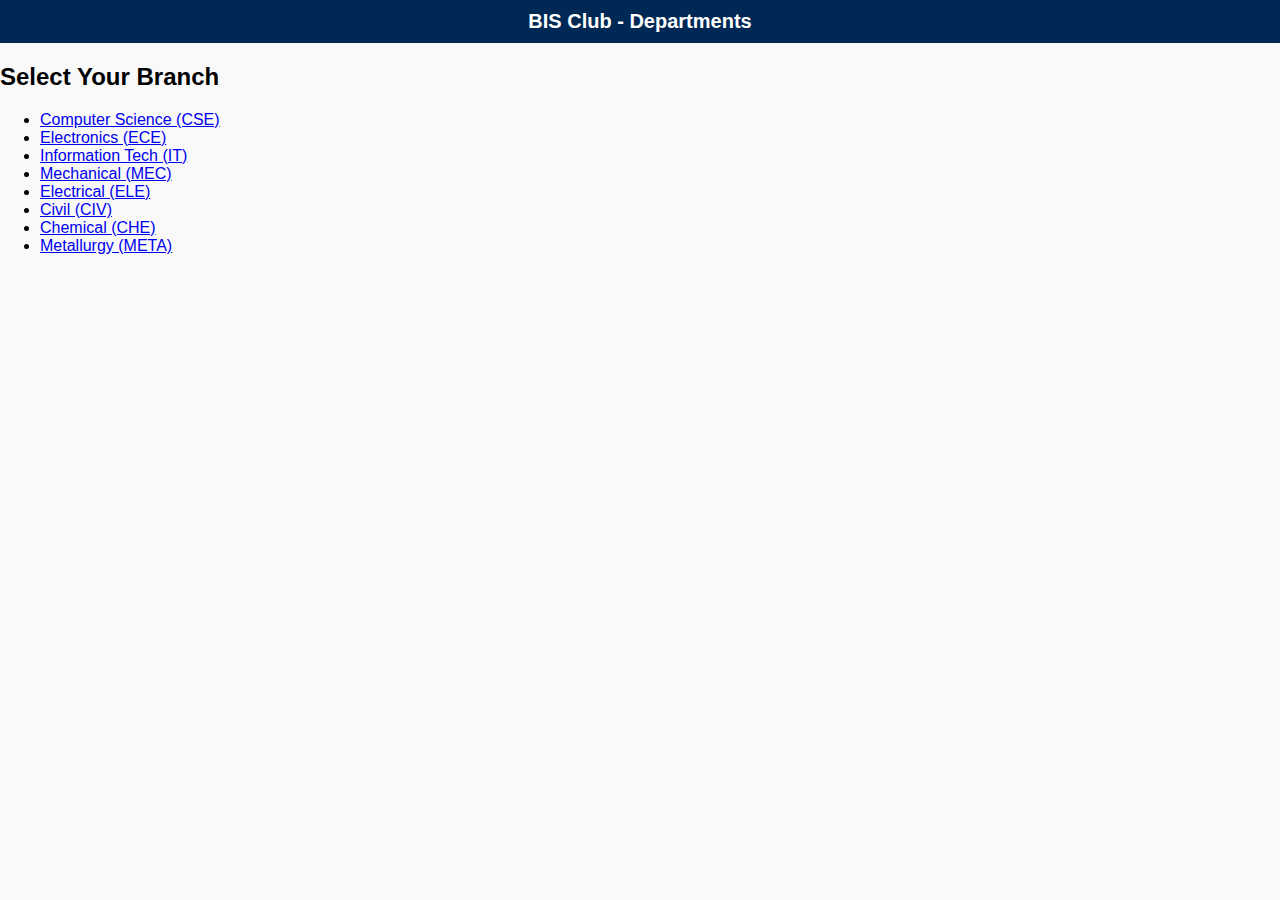
<file: branches.html>
<!DOCTYPE html>
<html>
<head>
  <title>Branches | BIS Club</title>
  <link rel="stylesheet" href="style.css">
</head>
<body>
  <header>
    <h1>BIS Club - Departments</h1>
  </header>
  <main class="branches">
    <h2>Select Your Branch</h2>
    <ul>
      <li><a href="cse.html">Computer Science (CSE)</a></li>
      <li><a href="ece.html">Electronics (ECE)</a></li>
      <li><a href="it.html">Information Tech (IT)</a></li>
      <li><a href="mec.html">Mechanical (MEC)</a></li>
      <li><a href="ele.html">Electrical (ELE)</a></li>
      <li><a href="civ.html">Civil (CIV)</a></li>
      <li><a href="che.html">Chemical (CHE)</a></li>
      <li><a href="meta.html">Metallurgy (META)</a></li>
    </ul>
  </main>
</body>
</html>
</file>
<file: style.css>
body { font-family: 'Poppins', sans-serif; margin: 0; background: #f9f9f9; }
header { background: #002855; color: #fff; display: flex; justify-content: space-between; align-items: center; padding: 10px 20px; position: sticky; top: 0; z-index: 1000; }
header h1 { flex-grow: 1; text-align: center; font-size: 20px; margin: 0; }
.logo-left, .logo-right { height: 50px; }
nav ul { list-style: none; margin: 0; padding: 10px; display: flex; justify-content: center; gap: 20px; background: #001c3a; }
nav a { color: white; text-decoration: none; transition: color 0.3s; }
nav a:hover { color: #ffcc00; }
.flex-container { display: flex; flex-wrap: wrap; max-width: 1200px; margin: 30px auto; gap: 20px; padding: 0 20px; }
.center, .left, .right { background: white; padding: 20px; box-shadow: 0 0 8px rgba(0,0,0,0.05); }
.center { flex: 2; }
.left, .right { flex: 1; max-width: 260px; }
.scroll-gallery { display: flex; overflow-x: auto; gap: 15px; scroll-behavior: smooth; }
.scroll-gallery img { height: 200px; border-radius: 8px; transition: transform 0.3s ease-in-out; }
.scroll-gallery img:hover { transform: scale(1.1); }
.marquee { height: 80px; overflow: hidden; position: relative; }
.marquee ul { position: absolute; animation: scroll-up 8s linear infinite; padding: 0; margin: 0; list-style: none; }
@keyframes scroll-up { 0% { top: 100%; } 100% { top: -100%; } }
footer { text-align: center; background: #002855; color: white; padding: 15px; }

* {
  box-sizing: border-box;
}

img {
  max-width: 100%;
  height: auto;
  display: block;
}

.flex-container {
  align-items: flex-start;
}
</file>
